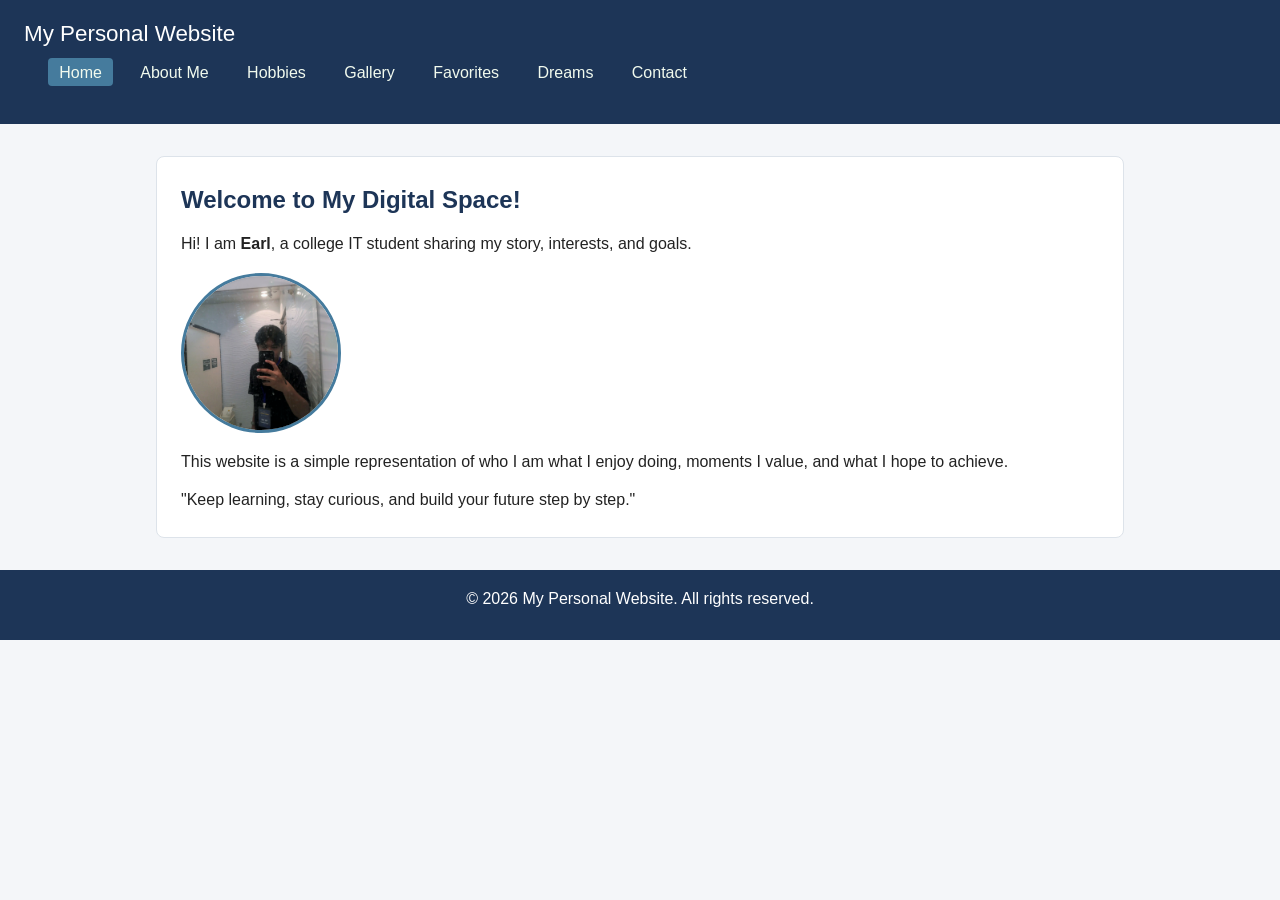
<file: index.html>
<!DOCTYPE html>
<html lang="en">
<head>
    <meta charset="UTF-8">
    <meta name="viewport" content="width=device-width, initial-scale=1.0">
    <title>Home - My Personal Website</title>
<link rel="stylesheet" href="style.css">
</head>
<body>
    <header>
        <div class="site-title">My Personal Website</div>
        <nav>
            <ul>
                <li><a href="index.html" class="active">Home</a></li>
                <li><a href="about.html">About Me</a></li>
                <li><a href="hobbies.html">Hobbies</a></li>
                <li><a href="gallery.html">Gallery</a></li>
                <li><a href="favorites.html">Favorites</a></li>
                <li><a href="dreams.html">Dreams</a></li>
                <li><a href="contact.html">Contact</a></li>
            </ul>
        </nav>
    </header>

    <main>
        <section class="hero" id="welcome-section">
            <h1>Welcome to My Digital Space!</h1>
            <p>Hi! I am <strong>Earl</strong>, a college IT student sharing my story, interests, and goals.</p>
            <img src="images/PROFILE.jpe" alt="Profile picture" class="profile-img">
            <p>This website is a simple representation of who I am what I enjoy doing, moments I value, and what I hope to achieve.</p>
            <blockquote>"Keep learning, stay curious, and build your future step by step."</blockquote>
        </section>
    </main>

    <footer>
        <p>&copy; 2026 My Personal Website. All rights reserved.</p>
    </footer>
</body>
</html>
</file>
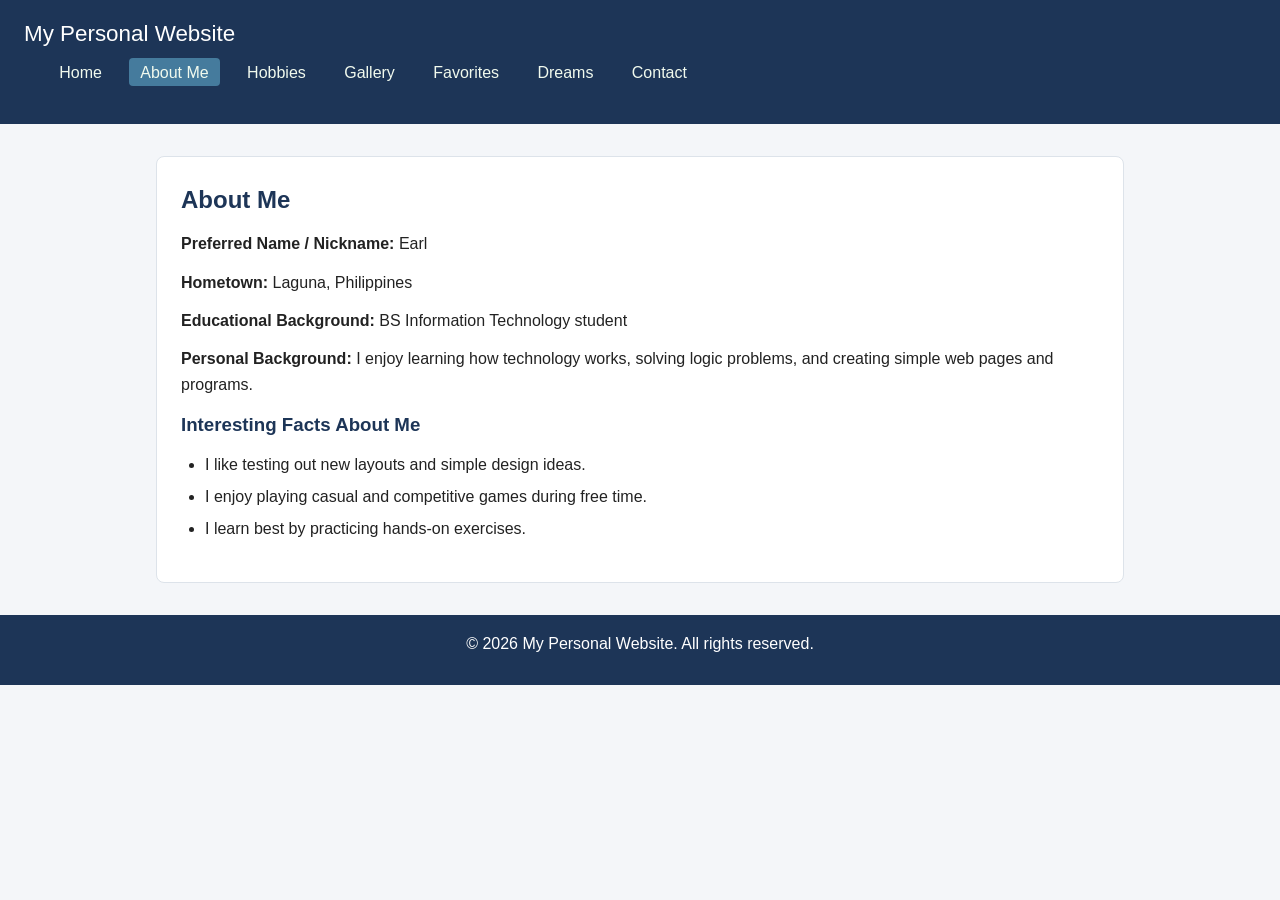
<file: about.html>
<!DOCTYPE html>
<html lang="en">
<head>
    <meta charset="UTF-8">
    <meta name="viewport" content="width=device-width, initial-scale=1.0">
    <title>About Me - My Personal Website</title>
   <link rel="stylesheet" href="style.css">
</head>
<body>
    <header>
        <div class="site-title">My Personal Website</div>
        <nav>
            <ul>
                <li><a href="index.html">Home</a></li>
                <li><a href="about.html" class="active">About Me</a></li>
                <li><a href="hobbies.html">Hobbies</a></li>
                <li><a href="gallery.html">Gallery</a></li>
                <li><a href="favorites.html">Favorites</a></li>
                <li><a href="dreams.html">Dreams</a></li>
                <li><a href="contact.html">Contact</a></li>
            </ul>
        </nav>
    </header>

    <main>
        <section class="card">
            <h1>About Me</h1>
            <p><strong>Preferred Name / Nickname:</strong> Earl</p>
            <p><strong>Hometown:</strong> Laguna, Philippines</p>
            <p><strong>Educational Background:</strong> BS Information Technology student</p>
            <p><strong>Personal Background:</strong> I enjoy learning how technology works, solving logic problems, and creating simple web pages and programs.</p>
            <h3>Interesting Facts About Me</h3>
            <ul>
                <li>I like testing out new layouts and simple design ideas.</li>
                <li>I enjoy playing casual and competitive games during free time.</li>
                <li>I learn best by practicing hands-on exercises.</li>
            </ul>
        </section>
    </main>

    <footer>
        <p>&copy; 2026 My Personal Website. All rights reserved.</p>
    </footer>
</body>
</html>
</file>
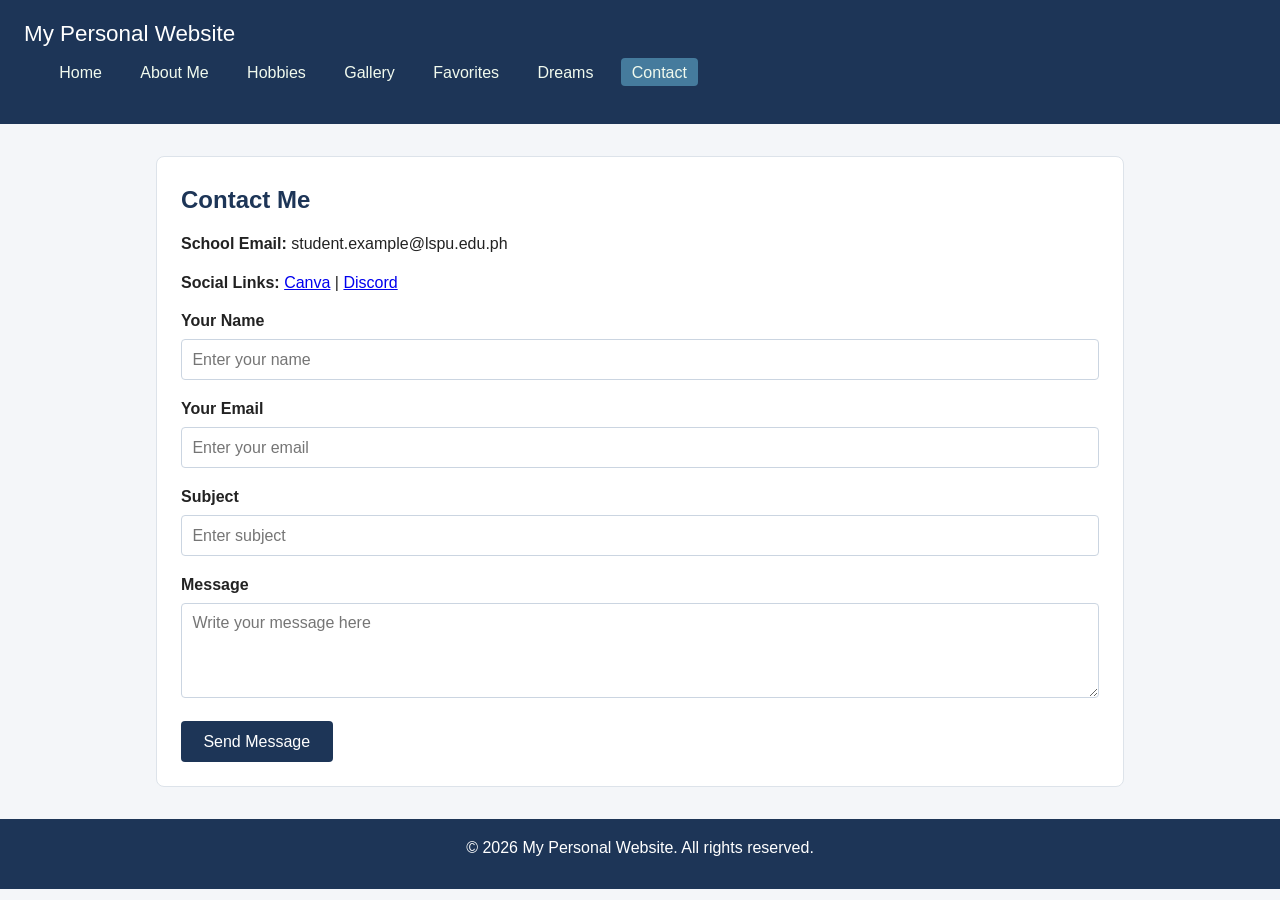
<file: contact.html>
<!DOCTYPE html>
<html lang="en">
<head>
    <meta charset="UTF-8">
    <meta name="viewport" content="width=device-width, initial-scale=1.0">
    <title>Contact Me - My Personal Website</title>
   <link rel="stylesheet" href="style.css">
</head>
<body>
    <header>
        <div class="site-title">My Personal Website</div>
        <nav>
            <ul>
                <li><a href="index.html">Home</a></li>
                <li><a href="about.html">About Me</a></li>
                <li><a href="hobbies.html">Hobbies</a></li>
                <li><a href="gallery.html">Gallery</a></li>
                <li><a href="favorites.html">Favorites</a></li>
                <li><a href="dreams.html">Dreams</a></li>
                <li><a href="contact.html" class="active">Contact</a></li>
            </ul>
        </nav>
    </header>

    <main>
        <section class="card">
            <h1>Contact Me</h1>
            <p><strong>School Email:</strong> student.example@lspu.edu.ph</p>
            <p><strong>Social Links:</strong> <a href="https://www.canva.com" target="_blank">Canva</a> | <a href="https://discord.com" target="_blank">Discord</a></p>

            <form action="#" method="post">
                <div class="form-group">
                    <label for="name">Your Name</label>
                    <input type="text" id="name" name="name" placeholder="Enter your name" required>
                </div>

                <div class="form-group">
                    <label for="email">Your Email</label>
                    <input type="email" id="email" name="email" placeholder="Enter your email" required>
                </div>

                <div class="form-group">
                    <label for="subject">Subject</label>
                    <input type="text" id="subject" name="subject" placeholder="Enter subject">
                </div>

                <div class="form-group">
                    <label for="message">Message</label>
                    <textarea id="message" name="message" rows="4" placeholder="Write your message here"></textarea>
                </div>

                <button type="submit">Send Message</button>
            </form>
        </section>
    </main>

    <footer>
        <p>&copy; 2026 My Personal Website. All rights reserved.</p>
    </footer>
</body>
</html>
</file>
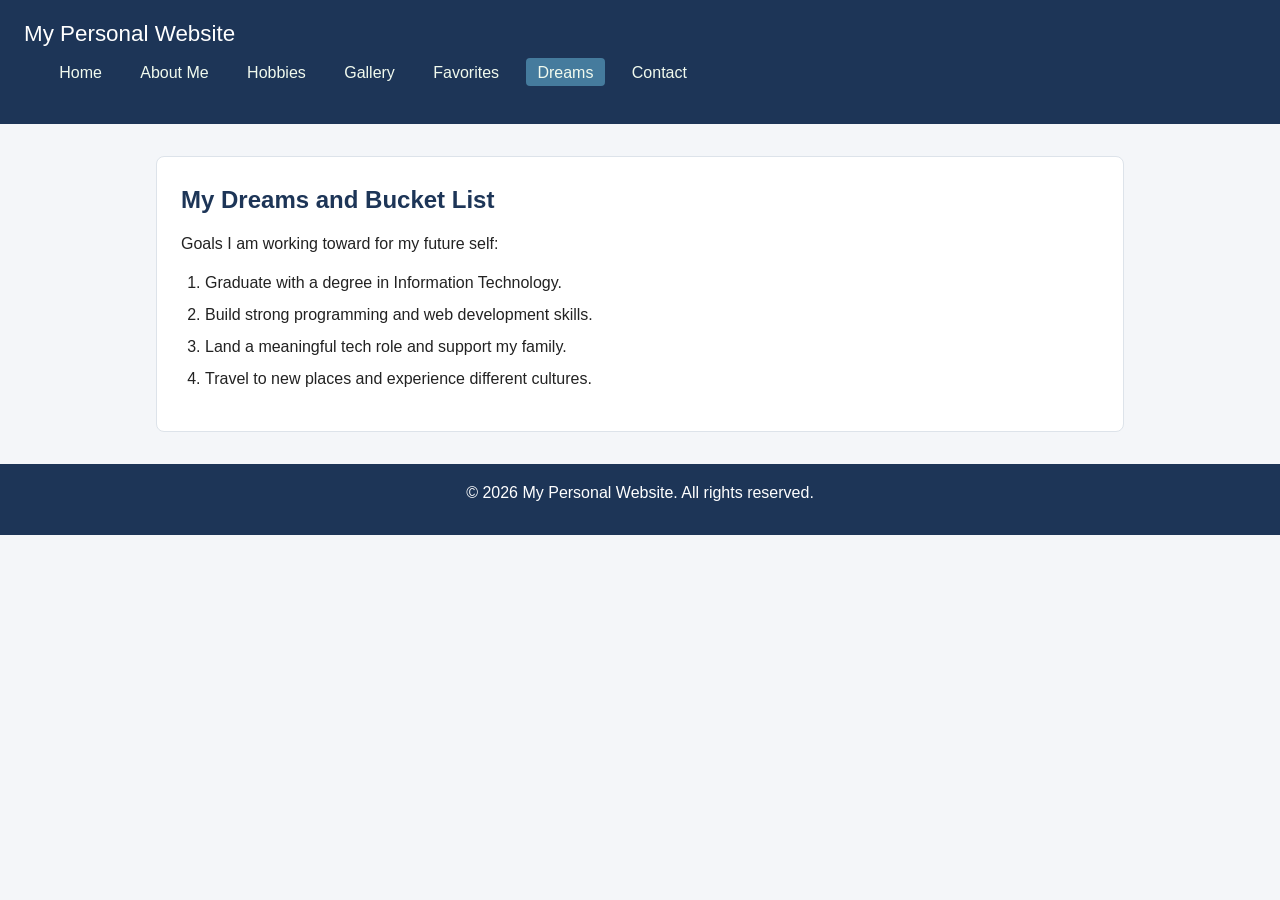
<file: dreams.html>
<!DOCTYPE html>
<html lang="en">
<head>
    <meta charset="UTF-8">
    <meta name="viewport" content="width=device-width, initial-scale=1.0">
    <title>Dreams & Bucket List - My Personal Website</title>
   <link rel="stylesheet" href="style.css">
</head>
<body>
    <header>
        <div class="site-title">My Personal Website</div>
        <nav>
            <ul>
                <li><a href="index.html">Home</a></li>
                <li><a href="about.html">About Me</a></li>
                <li><a href="hobbies.html">Hobbies</a></li>
                <li><a href="gallery.html">Gallery</a></li>
                <li><a href="favorites.html">Favorites</a></li>
                <li><a href="dreams.html" class="active">Dreams</a></li>
                <li><a href="contact.html">Contact</a></li>
            </ul>
        </nav>
    </header>

    <main>
        <section class="card">
            <h1>My Dreams and Bucket List</h1>
            <p>Goals I am working toward for my future self:</p>

            <ol>
                <li>Graduate with a degree in Information Technology.</li>
                <li>Build strong programming and web development skills.</li>
                <li>Land a meaningful tech role and support my family.</li>
                <li>Travel to new places and experience different cultures.</li>
            </ol>
        </section>
    </main>

    <footer>
        <p>&copy; 2026 My Personal Website. All rights reserved.</p>
    </footer>
</body>
</html>
</file>
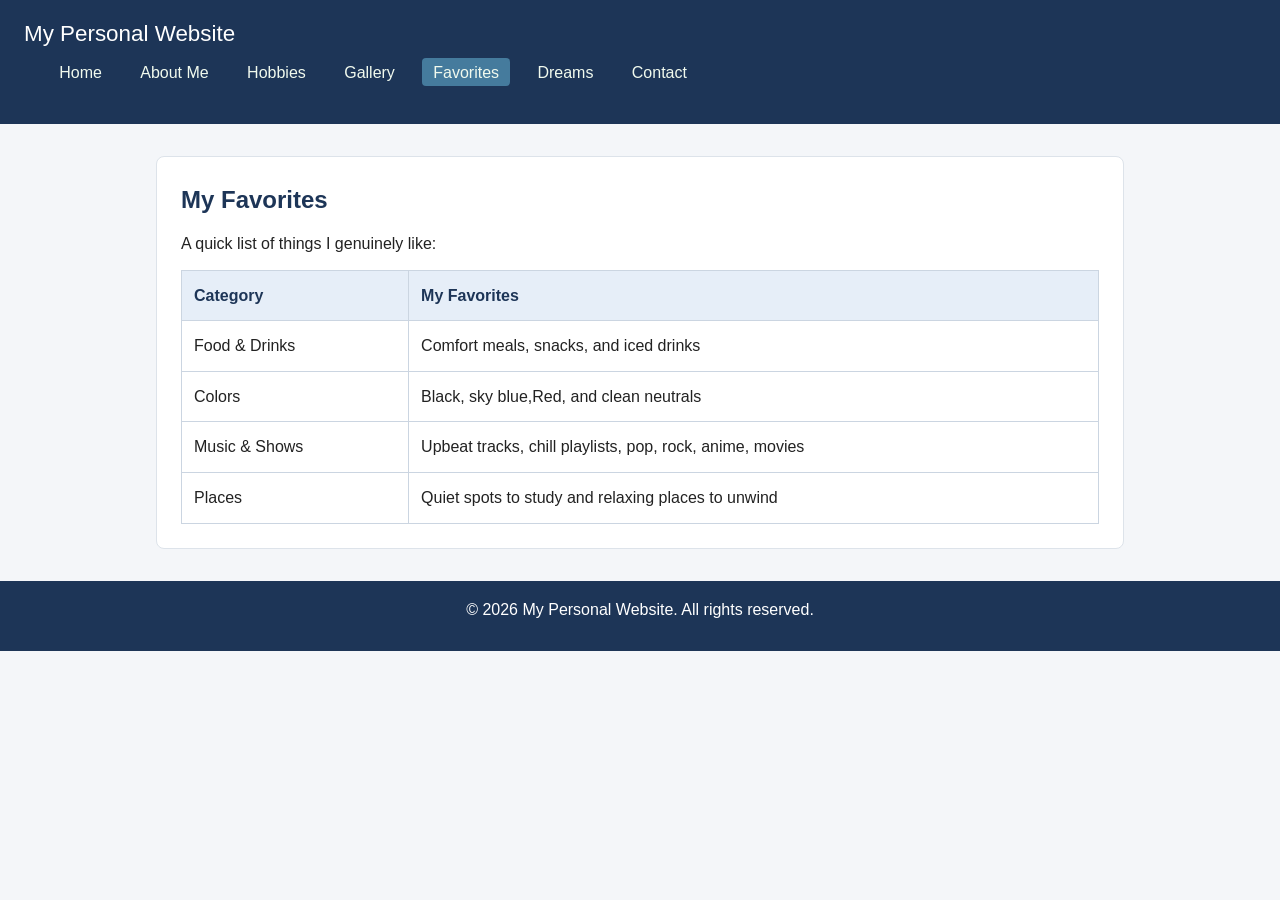
<file: favorites.html>
<!DOCTYPE html>
<html lang="en">
<head>
    <meta charset="UTF-8">
    <meta name="viewport" content="width=device-width, initial-scale=1.0">
    <title>My Favorites - My Personal Website</title>
   <link rel="stylesheet" href="style.css">
</head>
<body>
    <header>
        <div class="site-title">My Personal Website</div>
        <nav>
            <ul>
                <li><a href="index.html">Home</a></li>
                <li><a href="about.html">About Me</a></li>
                <li><a href="hobbies.html">Hobbies</a></li>
                <li><a href="gallery.html">Gallery</a></li>
                <li><a href="favorites.html" class="active">Favorites</a></li>
                <li><a href="dreams.html">Dreams</a></li>
                <li><a href="contact.html">Contact</a></li>
            </ul>
        </nav>
    </header>

    <main>
        <section class="card">
            <h1>My Favorites</h1>
            <p>A quick list of things I genuinely like:</p>

            <table>
                <thead>
                    <tr>
                        <th>Category</th>
                        <th>My Favorites</th>
                    </tr>
                </thead>
                <tbody>
                    <tr>
                        <td>Food & Drinks</td>
                        <td>Comfort meals, snacks, and iced drinks</td>
                    </tr>
                    <tr>
                        <td>Colors</td>
                        <td>Black, sky blue,Red, and clean neutrals</td>
                    </tr>
                    <tr>
                        <td>Music & Shows</td>
                        <td>Upbeat tracks, chill playlists, pop, rock, anime, movies</td>
                    </tr>
                    <tr>
                        <td>Places</td>
                        <td>Quiet spots to study and relaxing places to unwind</td>
                    </tr>
                </tbody>
            </table>
        </section>
    </main>

    <footer>
        <p>&copy; 2026 My Personal Website. All rights reserved.</p>
    </footer>
</body>
</html>
</file>
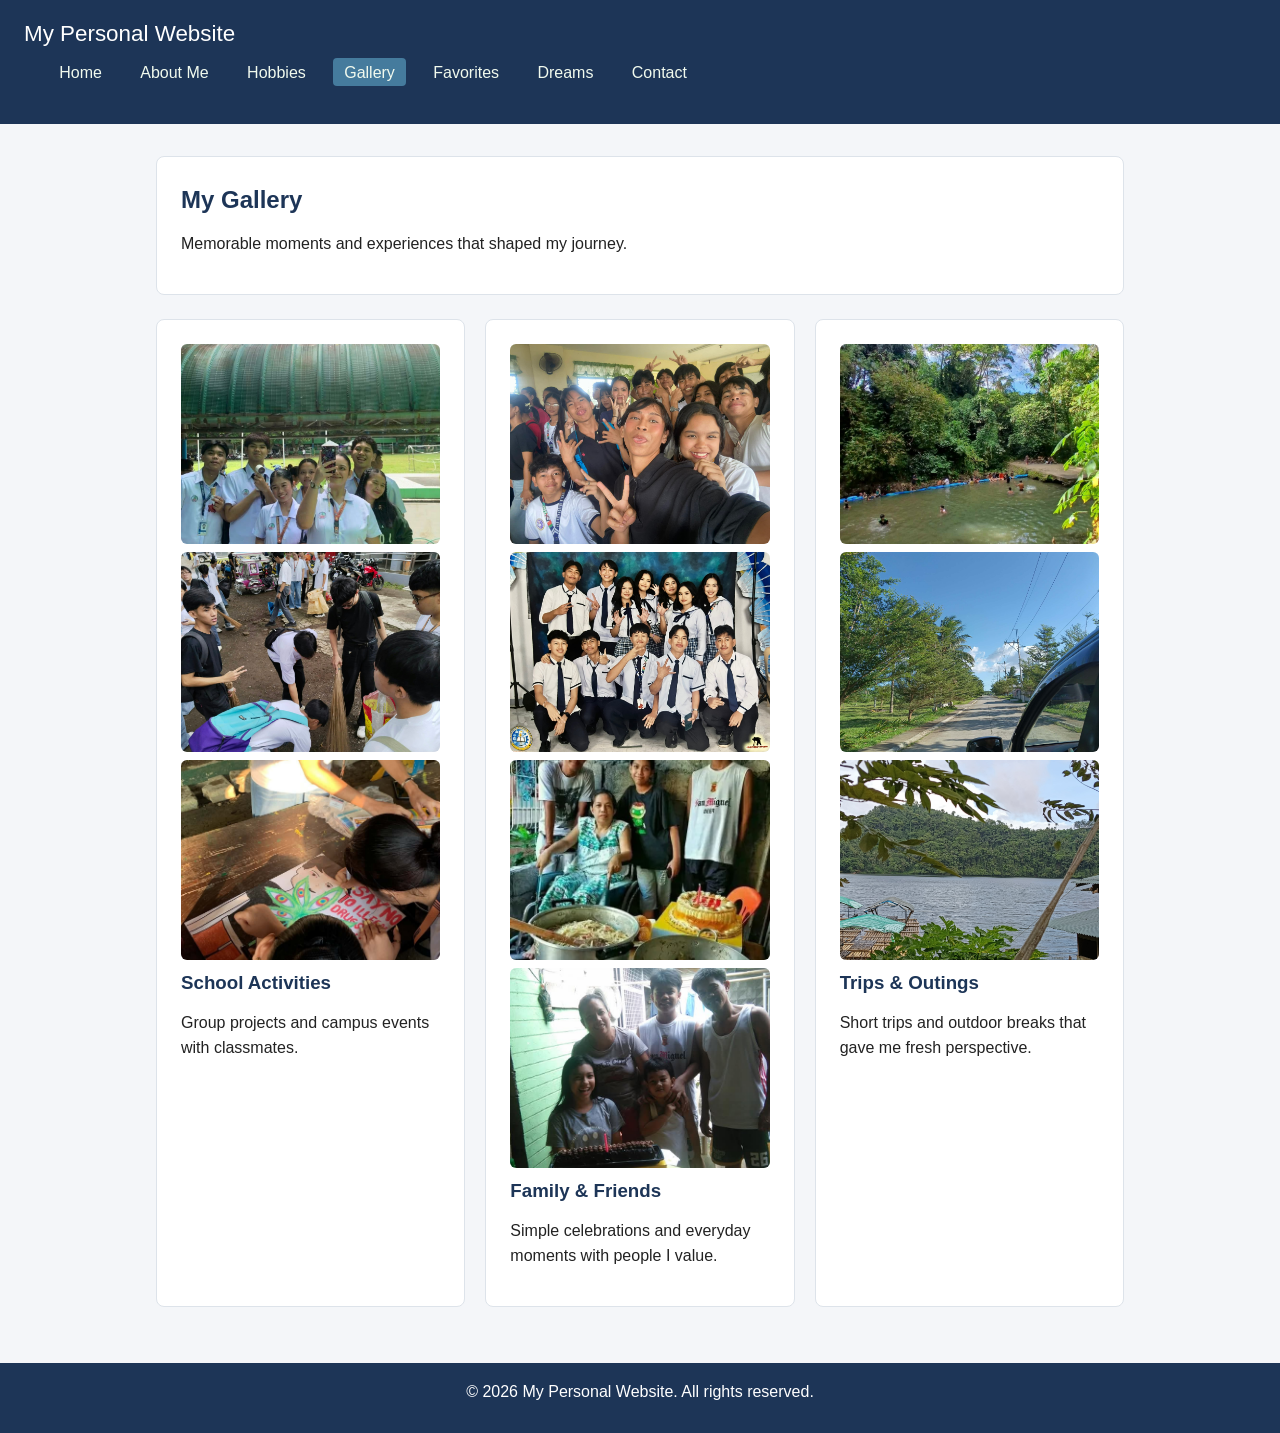
<file: gallery.html>
<!DOCTYPE html>
<html lang="en">
<head>
    <meta charset="UTF-8">
    <meta name="viewport" content="width=device-width, initial-scale=1.0">
    <title>My Gallery - My Personal Website</title>
   <link rel="stylesheet" href="style.css">
</head>
<body>
    <header>
        <div class="site-title">My Personal Website</div>
        <nav>
            <ul>
                <li><a href="index.html">Home</a></li>
                <li><a href="about.html">About Me</a></li>
                <li><a href="hobbies.html">Hobbies</a></li>
                <li><a href="gallery.html" class="active">Gallery</a></li>
                <li><a href="favorites.html">Favorites</a></li>
                <li><a href="dreams.html">Dreams</a></li>
                <li><a href="contact.html">Contact</a></li>
            </ul>
        </nav>
    </header>

    <main>
        <section class="box">
            <h1>My Gallery</h1>
            <p>Memorable moments and experiences that shaped my journey.</p>
        </section>

        <div class="grid">
            <article class="card">
              <img src="images/81c6a306-2307-4f06-b922-781253bb62fc.jpe" alt="My photo" class="photo-img">
             <img src="images/project.jpe" alt="Family and friends moment" class="photo-img">
             <img src="images/school.jpe" alt="Family and friends moment" class="photo-img">
              <h3>School Activities</h3>
              <p>Group projects and campus events with classmates.</p>
            </article>

            <article class="card">
                
                <img src="images/diamond.jpe" alt="Family and friends moment" class="photo-img">
                <img src="images/LastChupper.jpe" alt="Family and friends moment" class="photo-img">
                <img src="images/BIRTHDAY.jpe" alt="Family and friends moment" class="photo-img">
                <img src="images/family.jpe" alt="Family and friends moment" class="photo-img">
                <h3>Family & Friends</h3>
                <p>Simple celebrations and everyday moments with people I value.</p>
            </article>

            <article class="card">
                <img src="images/trip.jpe" alt="Travel or outdoor memory" class="photo-img">
                  <img src="images/NATURE.jpe" alt="Travel or outdoor memory" class="photo-img">
                  <img src="images/ilog.jpe" alt="Travel or outdoor memory" class="photo-img">


                <h3>Trips & Outings</h3>
                <p>Short trips and outdoor breaks that gave me fresh perspective.</p>
            </article>
        </div>
    </main>

    <footer>
        <p>&copy; 2026 My Personal Website. All rights reserved.</p>
    </footer>
</body>
</html>
</file>
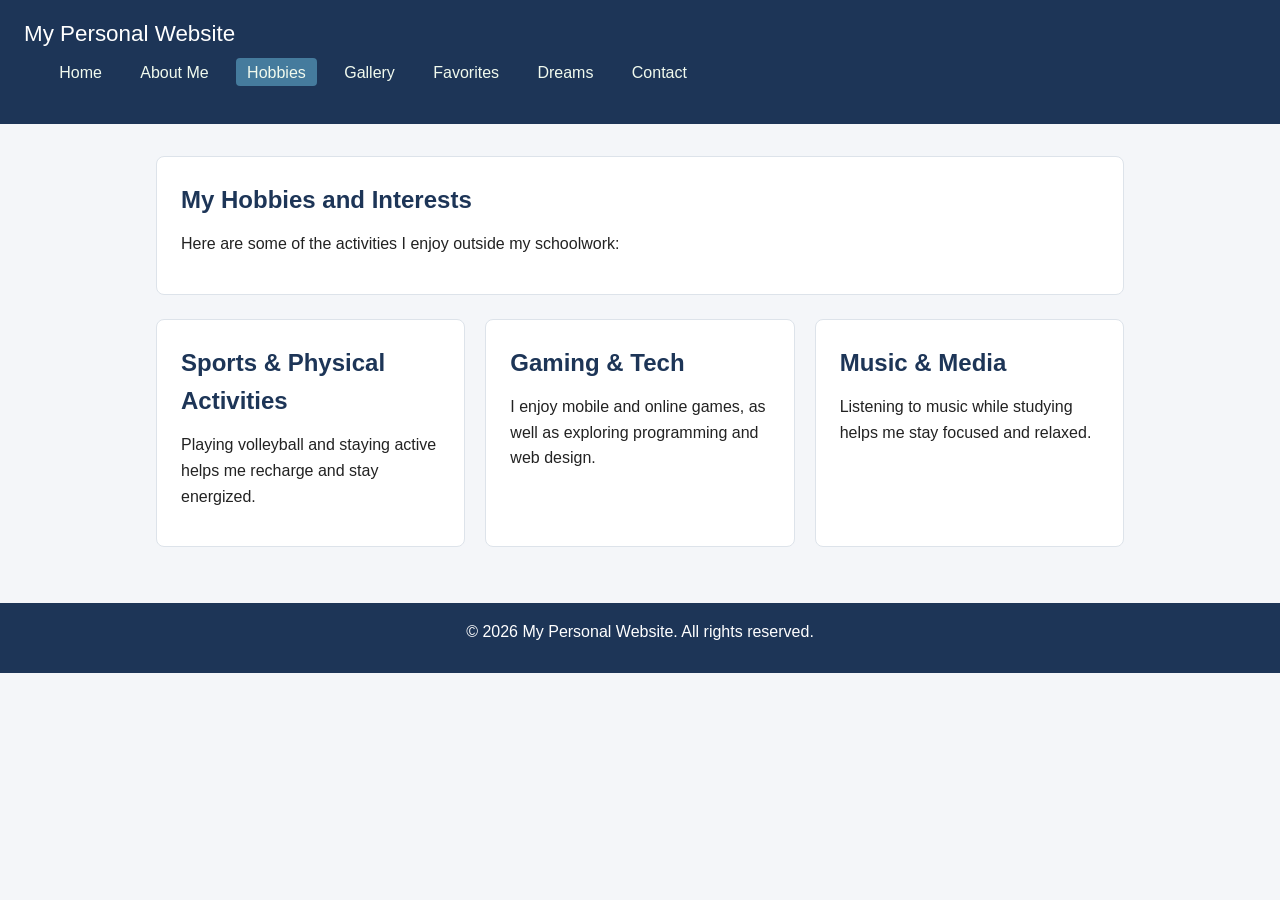
<file: hobbies.html>
<!DOCTYPE html>
<html lang="en">
<head>
    <meta charset="UTF-8">
    <meta name="viewport" content="width=device-width, initial-scale=1.0">
    <title>Hobbies & Interests - My Personal Website</title>
  <link rel="stylesheet" href="style.css">
</head>
<body>
    <header>
        <div class="site-title">My Personal Website</div>
        <nav>
            <ul>
                <li><a href="index.html">Home</a></li>
                <li><a href="about.html">About Me</a></li>
                <li><a href="hobbies.html" class="active">Hobbies</a></li>
                <li><a href="gallery.html">Gallery</a></li>
                <li><a href="favorites.html">Favorites</a></li>
                <li><a href="dreams.html">Dreams</a></li>
                <li><a href="contact.html">Contact</a></li>
            </ul>
        </nav>
    </header>

    <main>
        <section class="box">
            <h1>My Hobbies and Interests</h1>
            <p>Here are some of the activities I enjoy outside my schoolwork:</p>
        </section>

        <div class="grid">
            <section class="card">
                <h2>Sports & Physical Activities</h2>
                <p>Playing volleyball and staying active helps me recharge and stay energized.</p>
            </section>

            <section class="card">
                <h2>Gaming & Tech</h2>
                <p>I enjoy mobile and online games, as well as exploring programming and web design.</p>
            </section>

            <section class="card">
                <h2>Music & Media</h2>
                <p>Listening to music while studying helps me stay focused and relaxed.</p>
            </section>
        </div>
    </main>

    <footer>
        <p>&copy; 2026 My Personal Website. All rights reserved.</p>
    </footer>
</body>
</html>
</file>
<file: style.css>
/* Reset & Base Styles */
* {
    margin: 0;
    padding: 0;
    box-sizing: border-box;
    font-family: Arial, Helvetica, sans-serif;
}

body {
    background-color: #f4f6f9;
    color: #222;
    line-height: 1.6;
}

/* Header & Navigation */
header {
    background-color: #1d3557;
    color: #ffffff;
    padding: 1rem 1.5rem;
}

.site-title {
    font-size: 1.4rem;
    margin-bottom: 0.5rem;
}

nav ul {
    list-style: none;
    display: flex;
    flex-wrap: wrap;
    gap: 1rem;
}

nav a {
    color: #f1faee;
    text-decoration: none;
    padding: 0.35rem 0.7rem;
    border-radius: 4px;
    transition: background-color 0.25s ease;
}

nav a:hover,
nav a.active {
    background-color: #457b9d;
}

/* Main Layout */
main {
    max-width: 1000px;
    margin: 2rem auto;
    padding: 0 1rem;
}

.hero,
.card,
.box {
    background-color: #ffffff;
    padding: 1.5rem;
    margin-bottom: 1.5rem;
    border-radius: 8px;
    border: 1px solid #dde3ea;
}

h1, h2, h3 {
    color: #1d3557;
    margin-bottom: 0.75rem;
}

p {
    margin-bottom: 0.8rem;
}

ul, ol {
    margin-left: 1.5rem;
    margin-bottom: 1rem;
}

li {
    margin-bottom: 0.4rem;
}

/* Images */
.profile-img {
    width: 160px;
    height: 160px;
    object-fit: cover;
    border-radius: 50%;
    border: 3px solid #457b9d;
    display: block;
    margin: 1rem 0;
}

.photo-img {
    width: 100%;
    max-width: 320px;
    height: 200px;
    object-fit: cover;
    border-radius: 6px;
    display: block;
    margin-bottom: 0.5rem;
}

/* Grid & Cards */
.grid {
    display: grid;
    grid-template-columns: repeat(auto-fit, minmax(260px, 1fr));
    gap: 1.25rem;
}

/* Table */
table {
    width: 100%;
    border-collapse: collapse;
    margin-top: 0.75rem;
}

th, td {
    border: 1px solid #cbd5e1;
    padding: 0.75rem;
    text-align: left;
}

th {
    background-color: #e6eef8;
    color: #1d3557;
}

/* Contact Form */
.form-group {
    margin-bottom: 1rem;
}

label {
    display: block;
    margin-bottom: 0.35rem;
    font-weight: bold;
}

input, textarea {
    width: 100%;
    padding: 0.65rem;
    border: 1px solid #cbd5e1;
    border-radius: 4px;
    font-size: 1rem;
}

button {
    background-color: #1d3557;
    color: #ffffff;
    border: none;
    padding: 0.7rem 1.4rem;
    border-radius: 4px;
    cursor: pointer;
    font-size: 1rem;
    transition: background-color 0.25s ease;
}

button:hover {
    background-color: #457b9d;
}

/* Footer */
footer {
    background-color: #1d3557;
    color: #ffffff;
    text-align: center;
    padding: 1rem;
    margin-top: 2rem;
}

/* Responsive Media Query */
@media (max-width: 600px) {
    nav ul {
        flex-direction: column;
        gap: 0.4rem;
    }

    .site-title {
        font-size: 1.2rem;
    }
}
</file>
